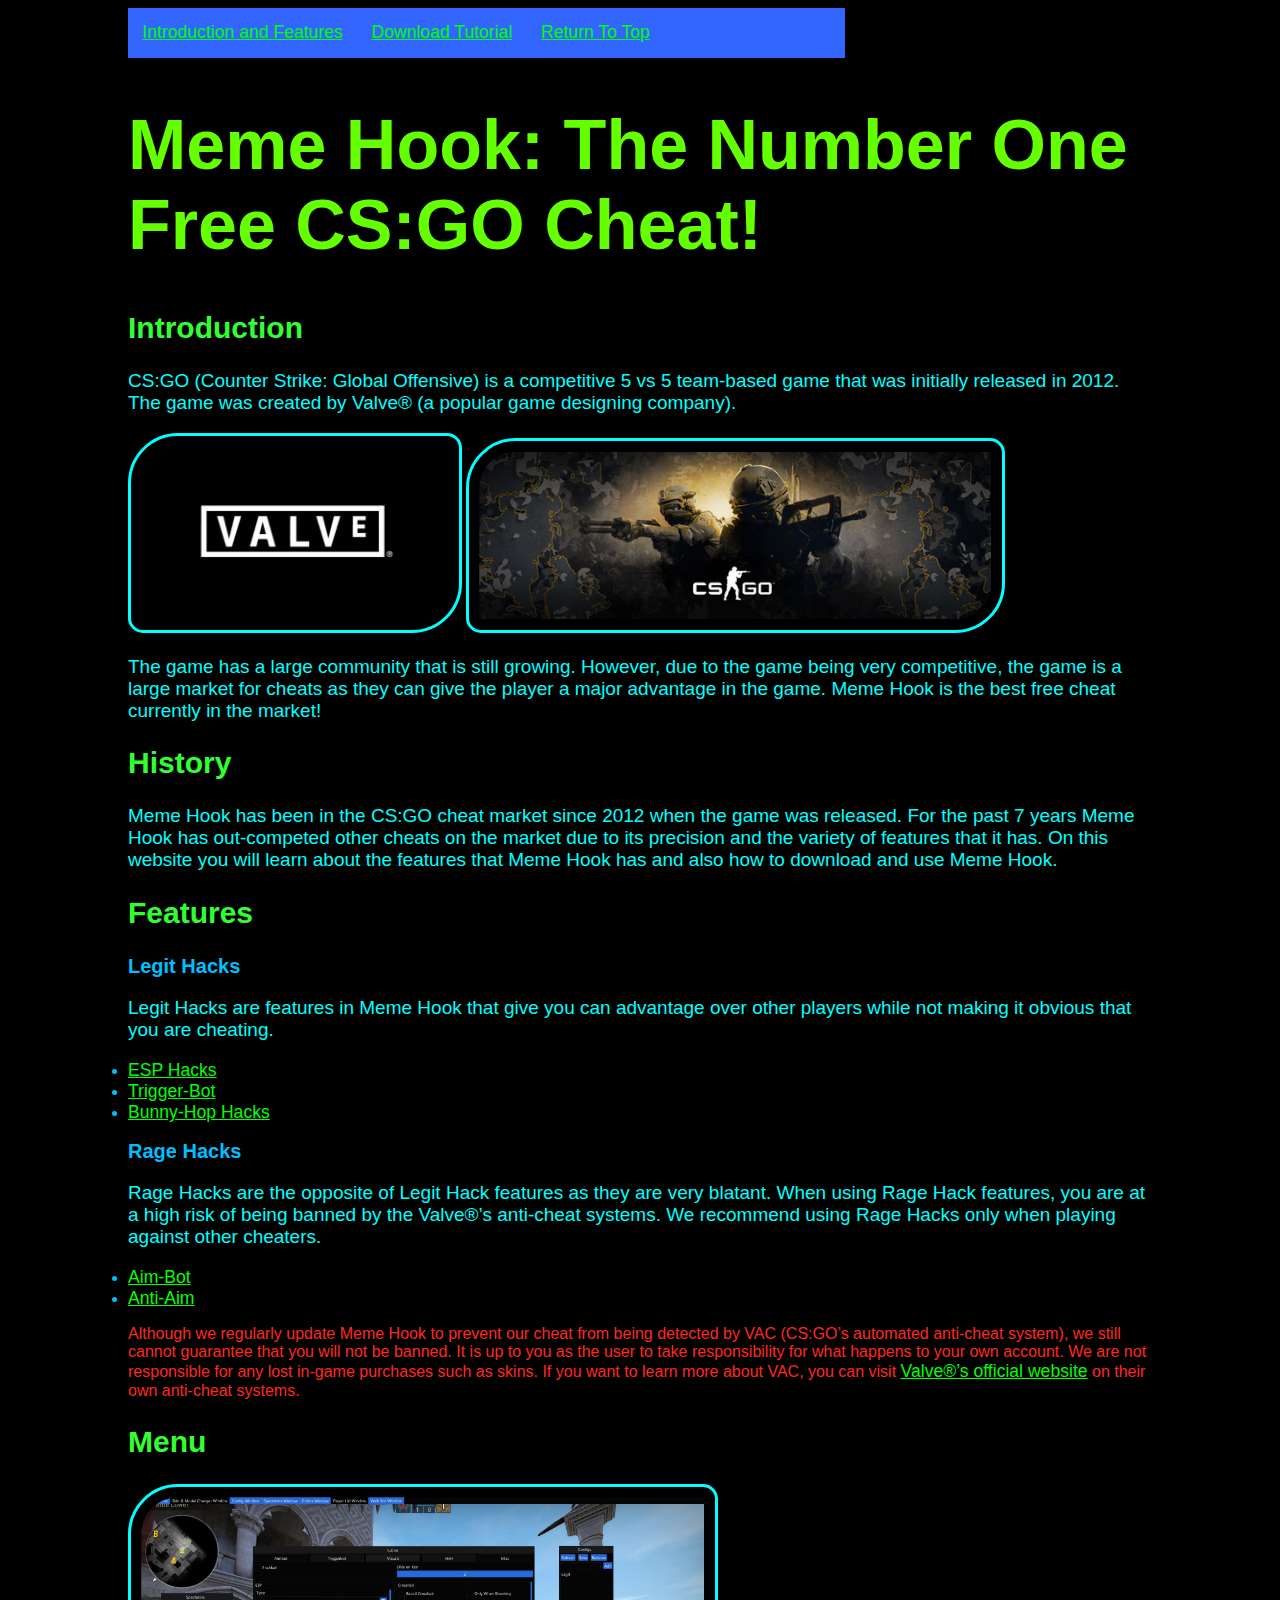
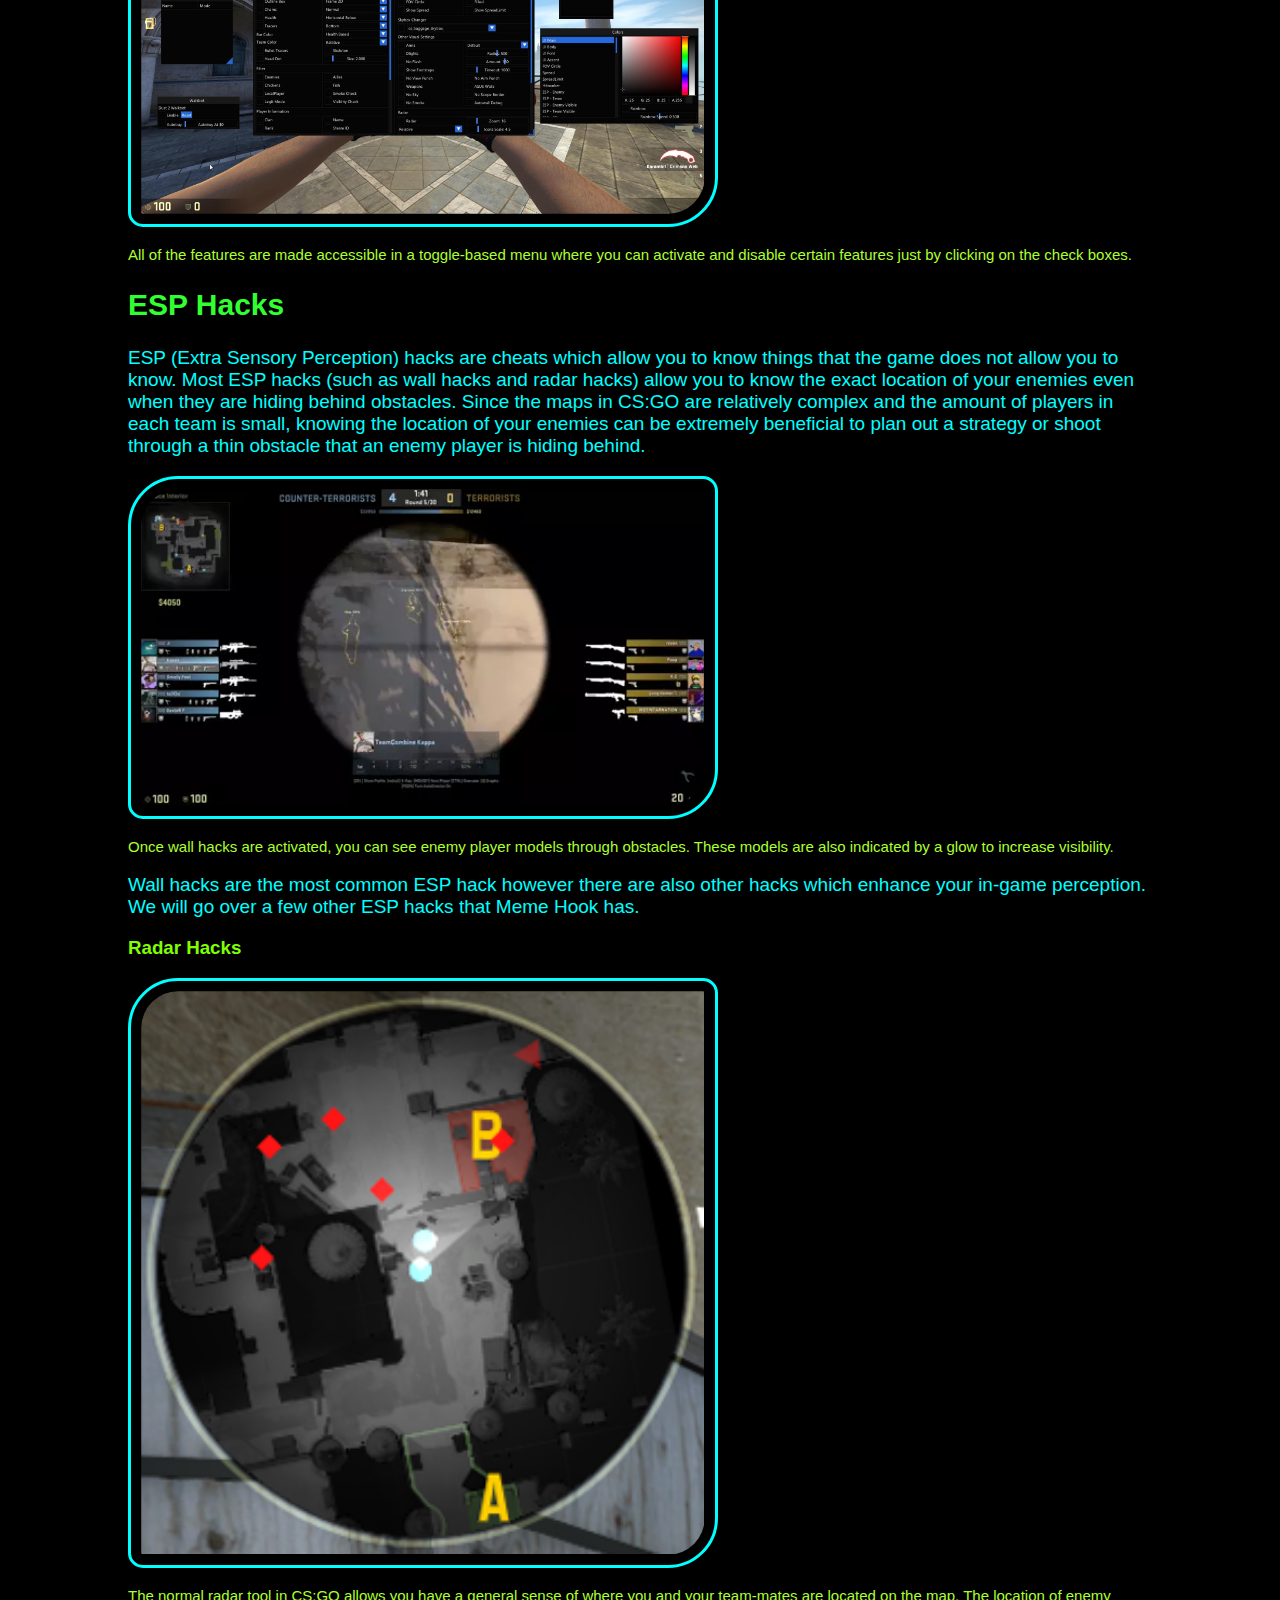
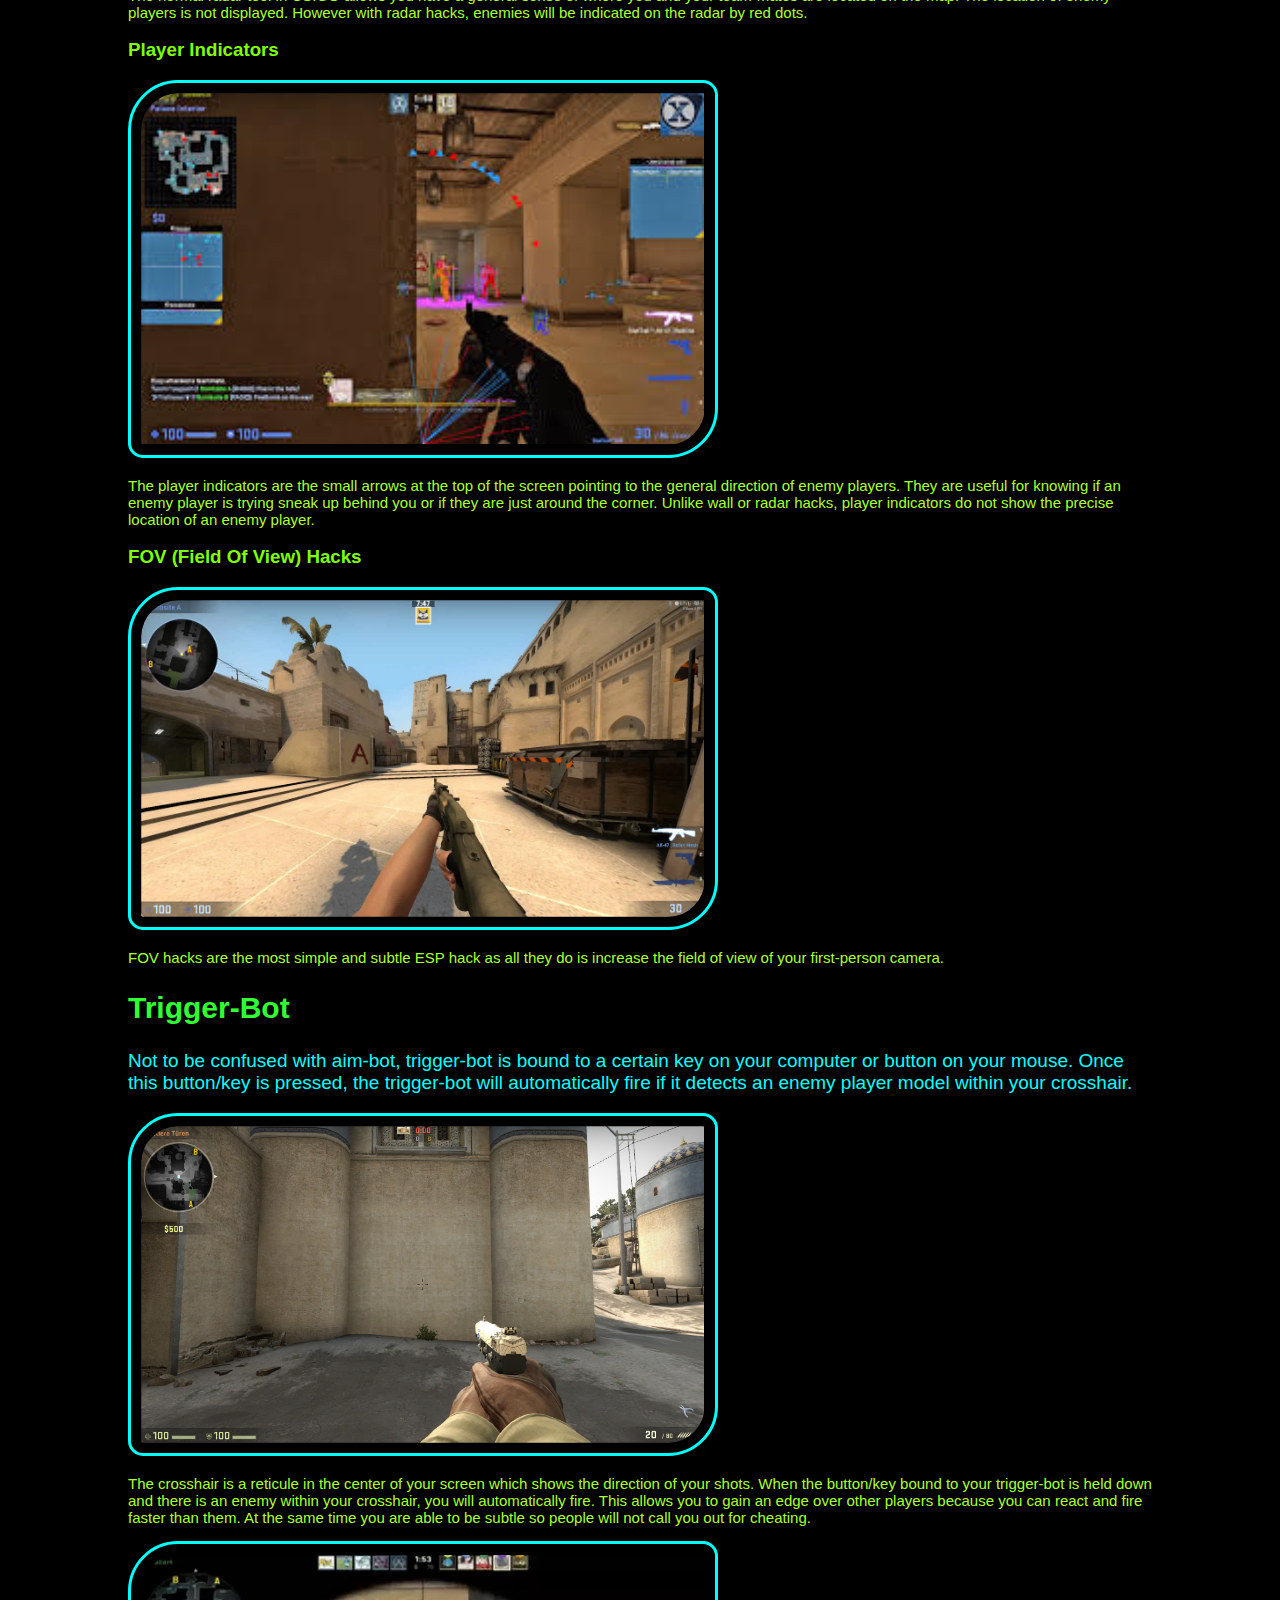
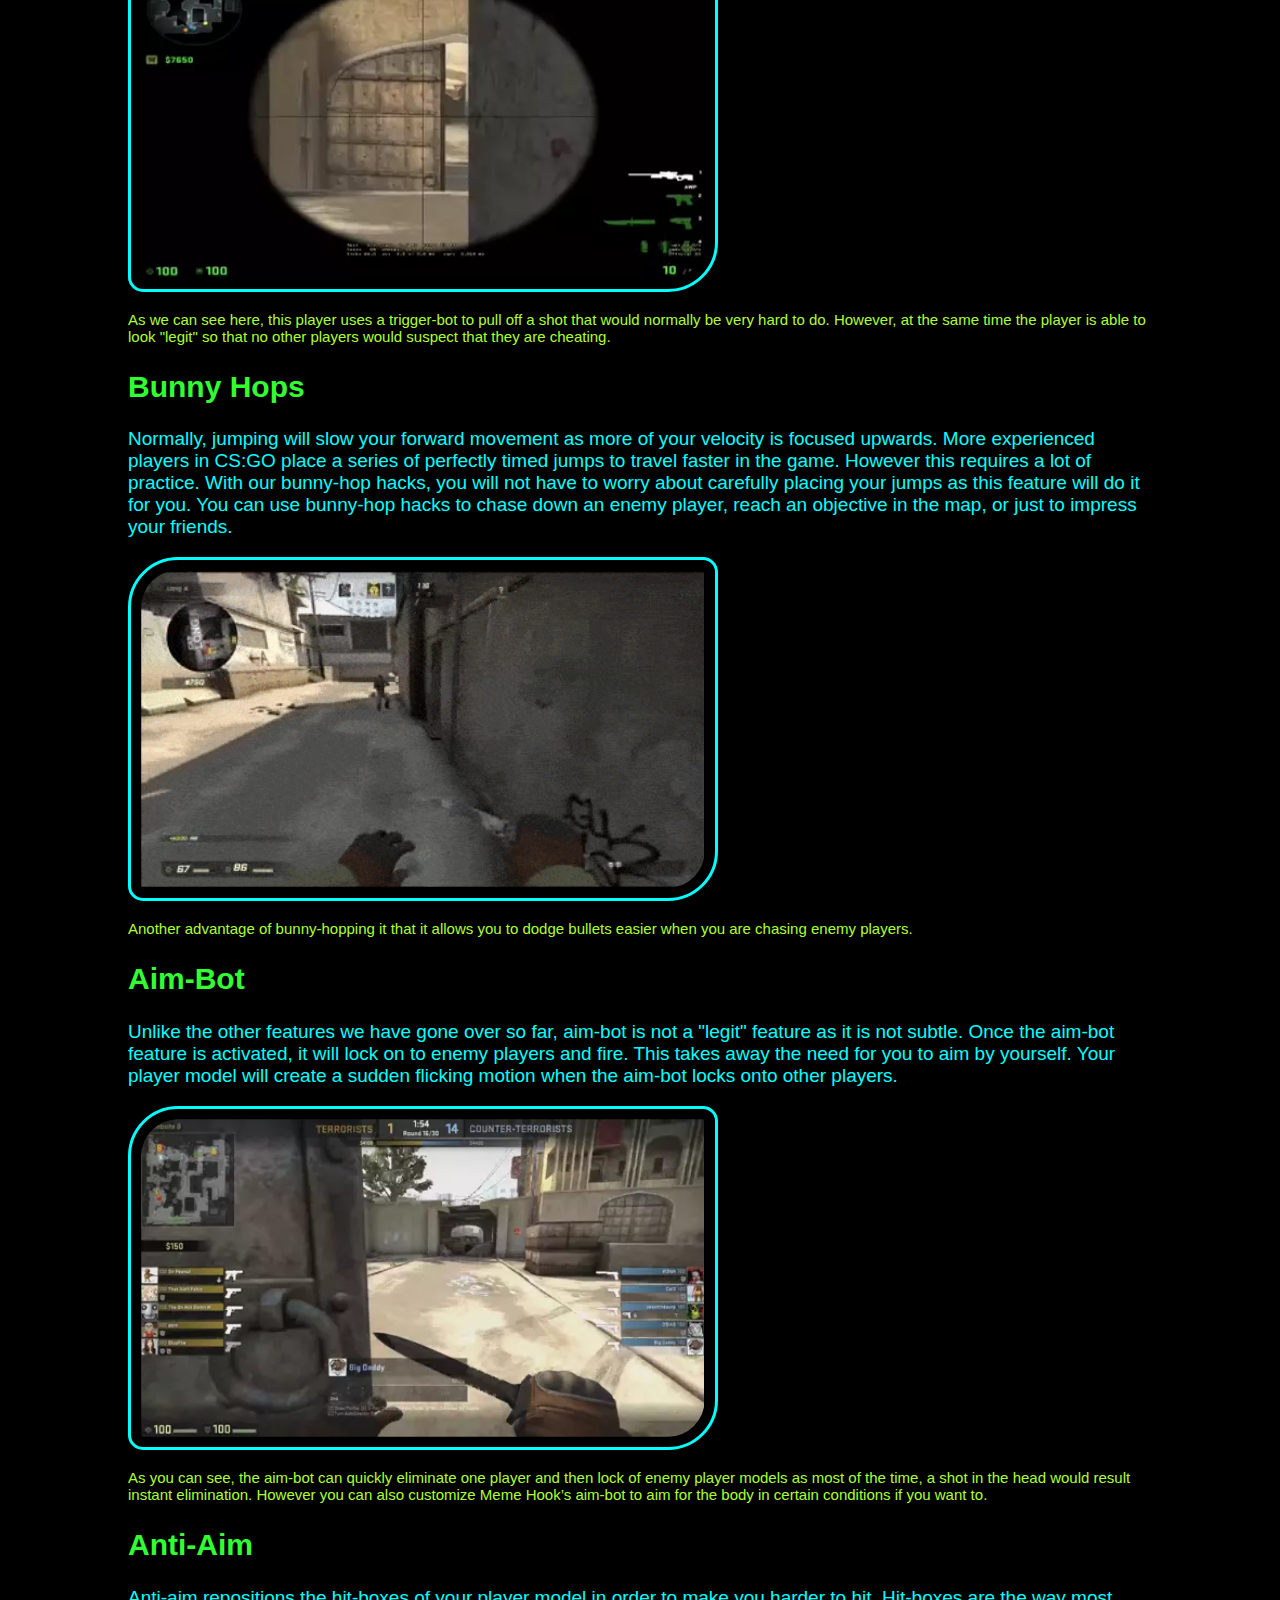
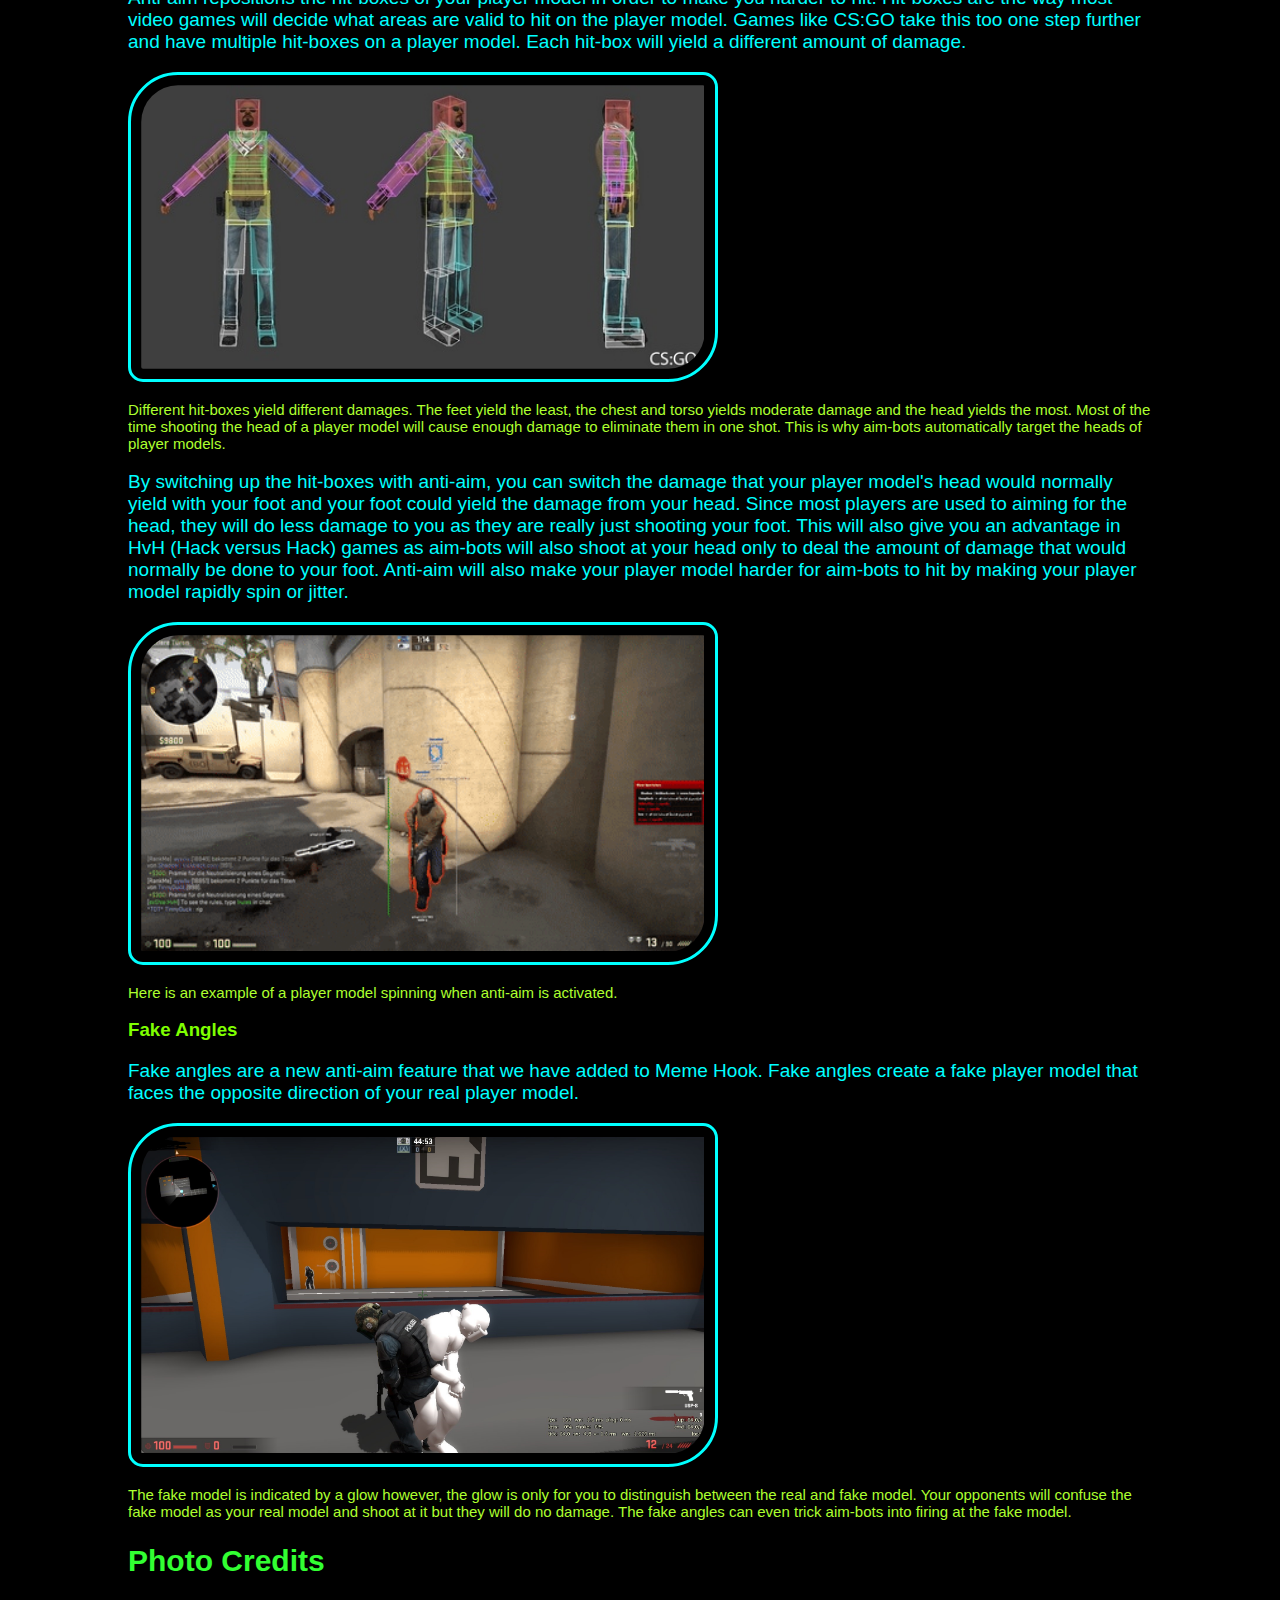
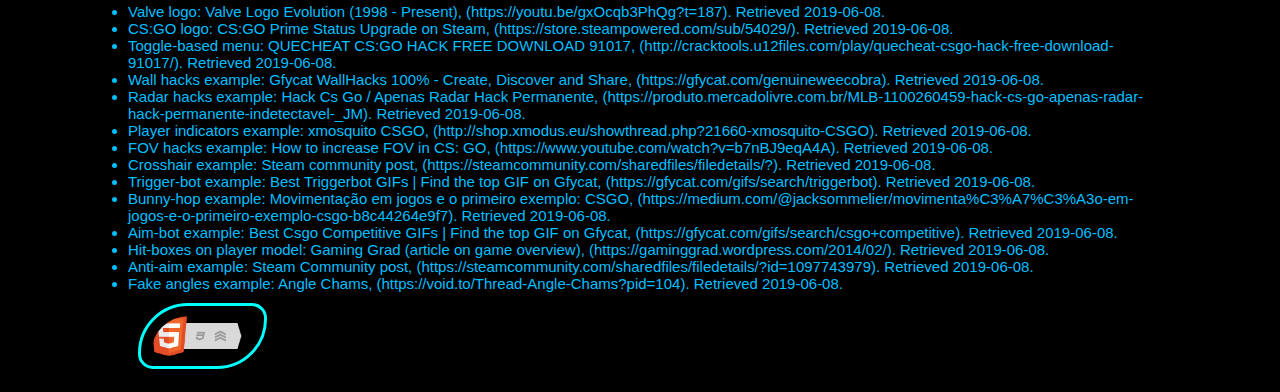
<file: index.html>
<!doctype html>

<html lang="en">
	
	<head>
		
		<meta charset = "UTF-8">
		<title> Meme Hook&colon; The Number One CS&colon;GO Cheat! </title>
		<link rel = "stylesheet" type = "text/css" href = "style.css"/>
		<!--Link in css for formatting-->
	</head>
	
	<body> 
		
		<ul id = "top" class="menu">
			
			<li class="header"><a href="index.html">Introduction and Features</a></li>
			<li class="header"><a href="index2.html">Download Tutorial</a></li>
			<li class="header"><a href="#top">Return To Top</a></li>
			<!--Two relative external links to take you to pages in the suite and one internal 
			link to take you to the top of the page.-->
	
		</ul>

		<h1 class = "mainTitle">Meme Hook&colon; The Number One Free CS&colon;GO Cheat!</h1>
		
		<h2 class = "secondaryTitle">Introduction</h2>
		
		<!--I will mostly be using special characters for brackets and colons.-->
		<p class = "mainText">CS&colon;GO &lpar;Counter Strike&colon; Global Offensive&rpar; is a competitive 5 vs 5 team-based game that was initially released in 2012. 
		The game was created by Valve&reg; &lpar;a popular game designing company&rpar;.</p>
		
		<!--Valve and CS:GO logo images have their own id's as they need to be specially formated to fit beside eachother.-->
		<img id = "v_logo" src = "valvelogo.jpg" alt = "This picture is the logo of Valve."/>
		
		<img id = "c_logo" src = "csgologo.jpg" alt = "This is a picture of the CS:GO logo."/>
		
		<!--mainText is the class for a standard paragraph in the page-->
		<p class = "mainText">The game has a large community that is still growing. However, due to the game being very competitive, the game is a large market for cheats
		as they can give the player a major advantage in the game. Meme Hook is the best free cheat currently in the market!</p>
		
		<h2 class = "secondaryTitle">History</h2>
		
		<p class = "mainText">Meme Hook has been in the CS:GO cheat market since 2012 when the game was released. For the past 7 years Meme Hook has 
		out-competed other cheats on the market due to its precision and the variety of features that it has. On this website you will learn 
		about the features that Meme Hook has and also how to download and use Meme Hook.</p>
		
		<h2 class = "secondaryTitle">Features</h2>
		
		<h2 class = "listSubtitle">Legit Hacks</h2>
			
		<p class = "mainText">Legit Hacks are features in Meme Hook that give you can advantage over other players while not making it obvious that 
		you are cheating.</p>
			
		<ul>
			
			<!--Intenal links for the features which take you to the location of a feature on the page.-->
			<li> <a href = "#ESP">ESP Hacks </a> </li>
			<li> <a href = "#trigger">Trigger-Bot </a> </li>
			<li> <a href = "#bhop">Bunny-Hop Hacks </a> </li>
			
		</ul>
			
		<h2 class = "listSubtitle">Rage Hacks</h2>
			
		<p class = "mainText">Rage Hacks are the opposite of Legit Hack features as they are very blatant. When using Rage Hack features, you are 
		at a high risk of being banned by the Valve&reg;&rsquo;s anti-cheat systems. We recommend using Rage Hacks only when playing against other cheaters.</p>
			
		<ul>
			<!--Also internal links here-->
			<li> <a href = "#aimBot">Aim-Bot </a> </li>
			<li> <a href = "#antiA">Anti-Aim </a> </li>
			
		</ul>
		
		<p class = "important">Although we regularly update Meme Hook to prevent our cheat from being detected by VAC &lpar;CS&colon;GO&rsquo;s automated anti-cheat system&rpar;, we still cannot 
		guarantee that you will not be banned. It is up to you as the user to take responsibility for what happens to your own account. We are not responsible for any lost 
		in-game purchases such as skins. If you want to learn more about VAC, you can visit <a href = "https://support.steampowered.com/kb/7849-RADZ-6869/">Valve&reg;&rsquo;s official 
		website</a> on their own anti-cheat systems. </p>
		
		<h2 class = "secondaryTitle">Menu</h2>
		
		<img src = "menu.jpg" alt = "This is a picture of a menu that makes all the features of MemeHook easily accessibe."/>
		
		<p class = "lable">All of the features are made accessible in a toggle-based menu where you can activate and disable certain features just by clicking on the check boxes.</p>
		
		<!--Headings for the features are id's which are used in the internal links above.-->
		<h2 class = "secondaryTitle" id = "ESP">ESP Hacks</h2>
		
		<p class = "mainText">ESP &lpar;Extra Sensory Perception&rpar; hacks are cheats which allow you to know things that the game does not allow you to know. Most ESP hacks &lpar;such as wall hacks
		and radar hacks&rpar; allow you to know the exact location of your enemies even when they are hiding behind obstacles. Since the maps in CS&colon;GO are relatively complex and the amount 
		of players in each team is small, knowing the location of your enemies can be extremely beneficial to plan out a strategy or shoot through a thin obstacle that an enemy player
		is hiding behind.</p>
		
		<img src = "walls.gif" alt = "This picture shows glowing player models behind obstacles."/>
		
		<!--The lables of images are in a different class than "mainText".-->
		<p class = "lable">Once wall hacks are activated, you can see enemy player models through obstacles. These models are also indicated by a glow to increase visibility.</p>
		
		<p class = "mainText">Wall hacks are the most common ESP hack however there are also other hacks which enhance your in-game perception. We will go over a few other ESP 
		hacks that Meme Hook has.</p>
		
		<h3>Radar Hacks</h3>
		
		<img src = "radar.jpg" alt = "This is a picture of the radar tool in CS&colon;GO. The radar hack displays enemies on the radar as well indicated by red dots."/>
		
		<p class = "lable">The normal radar tool in CS&colon;GO allows you have a general sense of where you and your team-mates are located on the map. The location of enemy players 
		is not displayed. However with radar hacks, enemies will be indicated on the radar by red dots.</p>
		
		<h3>Player Indicators</h3>
		
		<img src = "indicators.jpg" alt = "This pictures show arrows indicating the general direction of enemy players."/>
		
		<p class = "lable">The player indicators are the small arrows at the top of the screen pointing to the general direction of enemy players. They are useful for knowing if an enemy player is trying sneak up behind you or if they are 
		just around the corner. Unlike wall or radar hacks, player indicators do not show the precise location of an enemy player.</p>

		<h3>FOV &lpar;Field Of View&rpar; Hacks</h3>
		
		<img src = "fov.jpg" alt = "This picture shows an increased field of view from your perspective."/>
		
		<p class = "lable">FOV hacks are the most simple and subtle ESP hack as all they do is increase the field of view of your first-person camera.</p>

		<h2 class = "secondaryTitle" id = "trigger">Trigger-Bot</h2>
		
		<p class = "mainText">Not to be confused with aim-bot, trigger-bot is bound to a certain key on your computer or button on your mouse. Once this button/key is pressed, the trigger-bot will automatically fire if it detects an enemy 
		player model within your crosshair.</p>
		
		<img src = "crosshair.jpg" alt = "This is a picture of a reticule in the center of your screen called a crosshair."/>
		
		<p class = "lable">The crosshair is a reticule in the center of your screen which shows the direction of your shots. When the button/key bound to your trigger-bot is held down and there is an enemy within your crosshair, you will 
		automatically fire. This allows you to gain an edge over other players because you can react and fire faster than them. At the same time you are able to be subtle so people will not call you out for cheating.</p>
		
		<img src = "trigger.gif" alt = "This is a GIF of a player using trigger bot to eliminate two players at once."/>
		
		<p class = "lable">As we can see here, this player uses a trigger-bot to pull off a shot that would normally be very hard to do. However, at the same time the player is able to look "legit" so that no other players would suspect that 
		they are cheating.</p>
		
		<h2 class = "secondaryTitle" id = "bhop">Bunny Hops</h2>
		
		<p class = "mainText">Normally, jumping will slow your forward movement as more of your velocity is focused upwards. More experienced players in CS:GO place a series of perfectly timed jumps to travel faster in the game. However this 
		requires a lot of practice. With our bunny-hop hacks, you will not have to worry about carefully placing your jumps as this feature will do it for you. You can use bunny-hop hacks to chase down an enemy player, reach an objective in 
		the map, or just to impress your friends. </p>
		
		<img src = "bhop.gif" alt = "This is a GIF of a player bunny-hopping in order to chase and eleminate an enemy player."/>
		
		<p class = "lable">Another advantage of bunny-hopping it that it allows you to dodge bullets easier when you are chasing enemy players.</p>
		
		<h2 class = "secondaryTitle" id = "aimBot">Aim-Bot</h2>
		
		<p class = "mainText">Unlike the other features we have gone over so far, aim-bot is not a &quot;legit&quot; feature as it is not subtle. Once the aim-bot feature is activated, it will lock on to enemy players and fire. This takes away the need for you to aim by yourself. Your player model will create a sudden flicking motion when the aim-bot 
		locks onto other players.</p>
		
		<img src = "aim.gif" alt = "This is a GIF or aim-bot in acton as it locks on to other players."/>
		
		<p class = "lable">As you can see, the aim-bot can quickly eliminate one player and then lock of enemy player models as most of the time, a shot in the head would result instant elimination. However you can also customize Meme Hook’s aim-bot to aim for the body in certain conditions if you want to.</p>
		
		<h2 class = "secondaryTitle" id = "antiA">Anti-Aim</h2>
		
		<p class = "mainText">Anti-aim repositions the hit-boxes of your player model in order to make you harder to hit. Hit-boxes are the way most video games will decide what areas are valid to hit on the player model. Games like CS&colon;GO take this too one step further and have multiple hit-boxes on a player model. Each hit-box will yield 
		a different amount of damage.</p>
		
		<img src = "hitbox.jpg" alt = "This picture displays all the hit-boxes that a CS:GO player model has."/>
		
		<p class = "lable">Different hit-boxes yield different damages. The feet yield the least, the chest and torso yields moderate damage and the head yields the most. Most of the time shooting the head of a player model will cause enough damage to eliminate them in one shot. This is why aim-bots automatically target the heads of player models.</p>

		<p class = "mainText">By switching up the hit-boxes with anti-aim, you can switch the damage that your player model's head would normally yield with your foot and your foot could yield the damage from your head. Since most players are used to aiming for the head, they will do less damage to you as they are really just shooting your foot. This will also 
		give you an advantage in HvH &lpar;Hack versus Hack&rpar; games as aim-bots will also shoot at your head only to deal the amount of damage that would normally be done to your foot. Anti-aim will also make your player model harder for aim-bots to hit by making your player model rapidly spin or jitter.</p>
		
		<img src = "aa.gif" alt = "This is a player model spinning with anti-aim."/>
		
		<p class = "lable">Here is an example of a player model spinning when anti-aim is activated.</p>
		
		<h3>Fake Angles</h3>
		
		<p class = "mainText">Fake angles are a new anti-aim feature that we have added to Meme Hook. Fake angles create a fake player model that faces the opposite direction of your real player model.</p>
		
		<img src = "fakeangle.jpg" alt = "In this picture, the the real and fake model are back to back with each other. The real model looks normal but the fuck model is indicated by a glow."/>
		
		<p class = "lable">The fake model is indicated by a glow however, the glow is only for you to distinguish between the real and fake model. Your opponents will confuse the fake model as your real model and shoot at it but they will do no damage. The fake angles can even trick aim-bots into firing at the fake model.</p>
		
		<h2 class = "secondaryTitle">Photo Credits</h2>
		
		<!--Citations-->
		<ul class = "photocredits"> 
			<li>Valve logo&colon; Valve Logo Evolution &lpar;1998 - Present&rpar;, &lpar;https://youtu.be/gxOcqb3PhQg?t=187&rpar;. Retrieved 2019-06-08.</li>
			<li>CS&colon;GO logo&colon; CS&colon;GO Prime Status Upgrade on Steam, &lpar;https://store.steampowered.com/sub/54029/&rpar;. Retrieved 2019-06-08.</li>
			<li>Toggle-based menu&colon; QUECHEAT CS:GO HACK FREE DOWNLOAD 91017, &lpar;http://cracktools.u12files.com/play/quecheat-csgo-hack-free-download-91017/&rpar;. Retrieved 2019-06-08.</li> 
			<li>Wall hacks example&colon; Gfycat WallHacks 100% - Create, Discover and Share, &lpar;https://gfycat.com/genuineweecobra&rpar;. Retrieved 2019-06-08.</li>
			<li>Radar hacks example&colon; Hack Cs Go / Apenas Radar Hack Permanente, &lpar;https://produto.mercadolivre.com.br/MLB-1100260459-hack-cs-go-apenas-radar-hack-permanente-indetectavel-_JM&rpar;. Retrieved 2019-06-08.</li> 
			<li>Player indicators example&colon; xmosquito CSGO, &lpar;http://shop.xmodus.eu/showthread.php?21660-xmosquito-CSGO&rpar;. Retrieved 2019-06-08.</li>
			<li>FOV hacks example&colon; How to increase FOV in CS: GO, &lpar;https://www.youtube.com/watch?v=b7nBJ9eqA4A&rpar;. Retrieved 2019-06-08.</li>
			<li>Crosshair example&colon; Steam community post, &lpar;https://steamcommunity.com/sharedfiles/filedetails/?&rpar;. Retrieved 2019-06-08.</li>
			<li>Trigger-bot example&colon; Best Triggerbot GIFs | Find the top GIF on Gfycat, &lpar;https://gfycat.com/gifs/search/triggerbot&rpar;. Retrieved 2019-06-08.</li>
			<li>Bunny-hop example&colon; Movimentação em jogos e o primeiro exemplo: CSGO, &lpar;https://medium.com/@jacksommelier/movimenta%C3%A7%C3%A3o-em-jogos-e-o-primeiro-exemplo-csgo-b8c44264e9f7&rpar;. Retrieved 2019-06-08.</li>
			<li>Aim-bot example&colon; Best Csgo Competitive GIFs | Find the top GIF on Gfycat, &lpar;https://gfycat.com/gifs/search/csgo+competitive&rpar;. Retrieved 2019-06-08.</li>
			<li>Hit-boxes on player model&colon; Gaming Grad (article on game overview), &lpar;https://gaminggrad.wordpress.com/2014/02/&rpar;. Retrieved 2019-06-08.</li>
			<li>Anti-aim example&colon; Steam Community post, &lpar;https://steamcommunity.com/sharedfiles/filedetails/?id=1097743979&rpar;. Retrieved 2019-06-08.</li>
			<li>Fake angles example&colon; Angle Chams, &lpar;https://void.to/Thread-Angle-Chams?pid=104&rpar;. Retrieved 2019-06-08.</li>
		</ul>
		
		<a href = "http://validator.w3.org/check?uri=https://collinGvevo.github.io/home/">
		<img id = "html5" src="html5_with_css3_+_semantics.png" alt="HTML5 with CSS3 and Semantics">
		</a>

	</body>
	
</html>
</file>
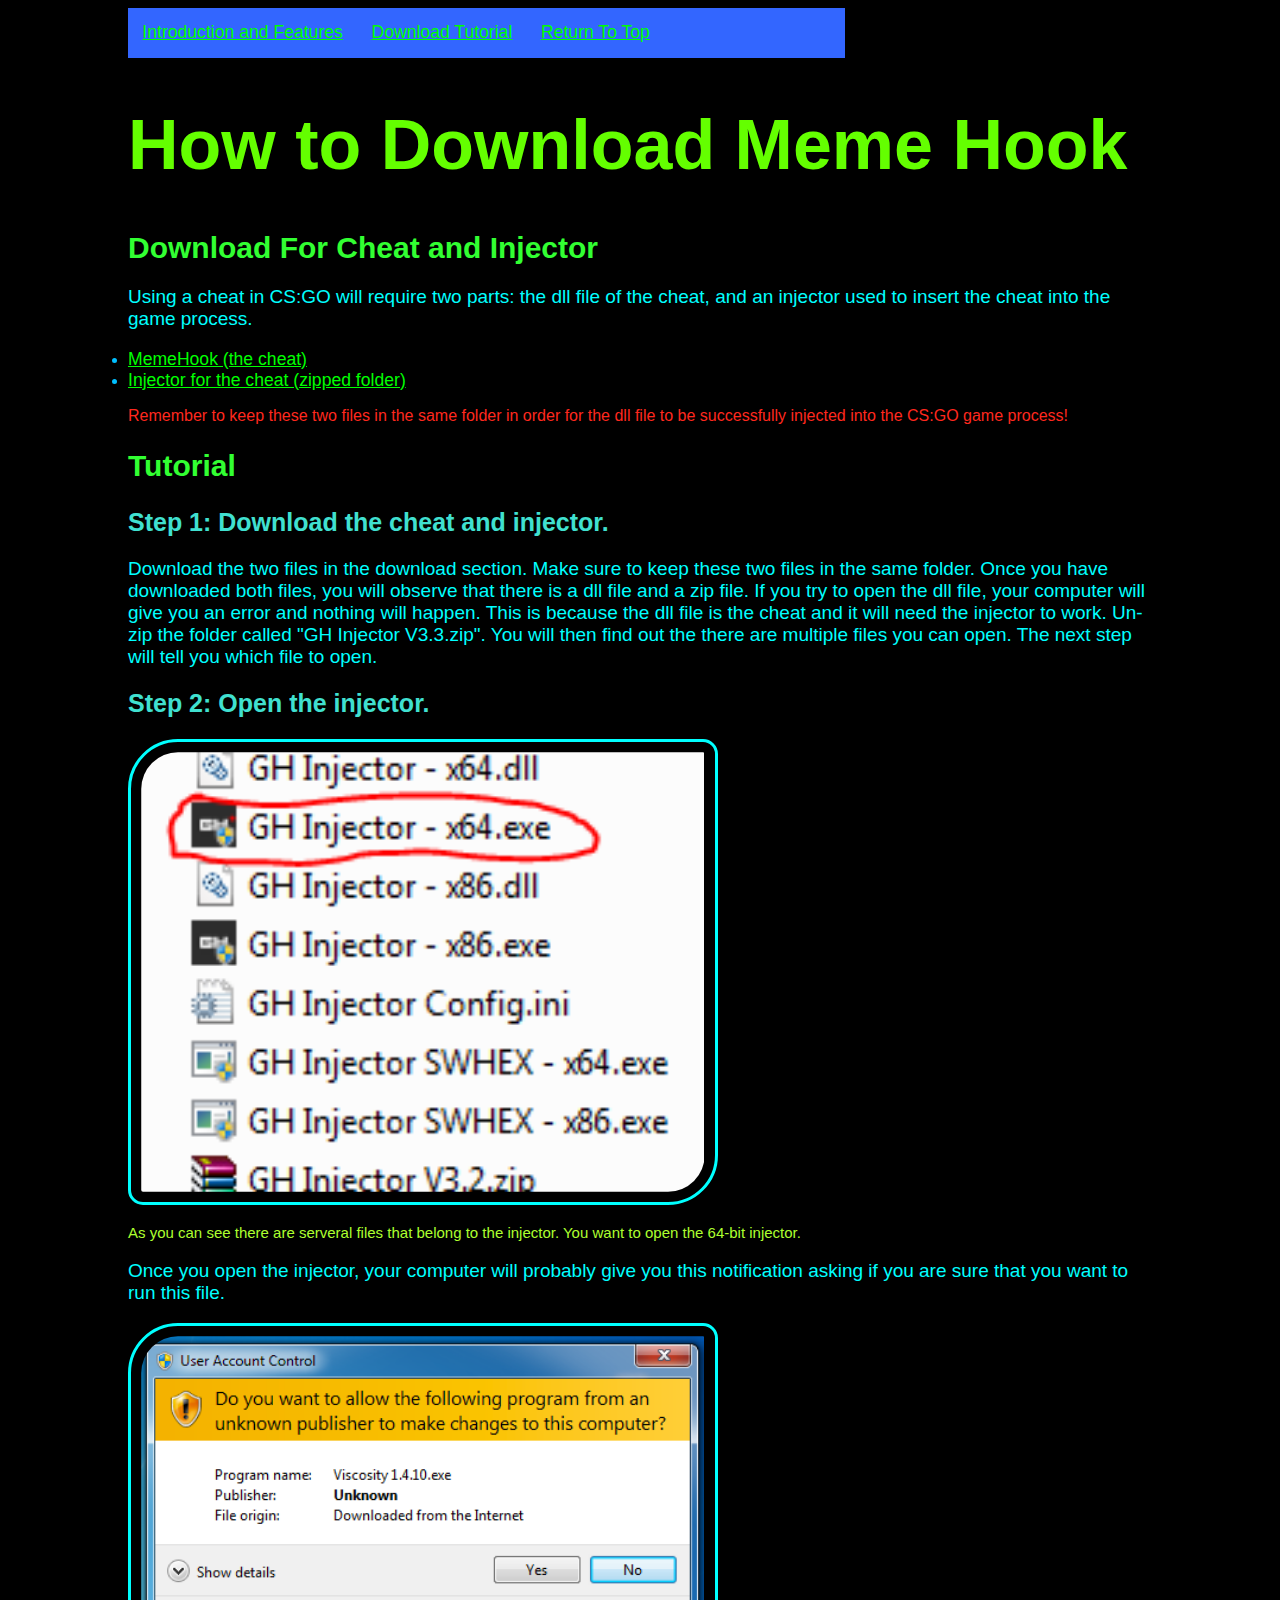
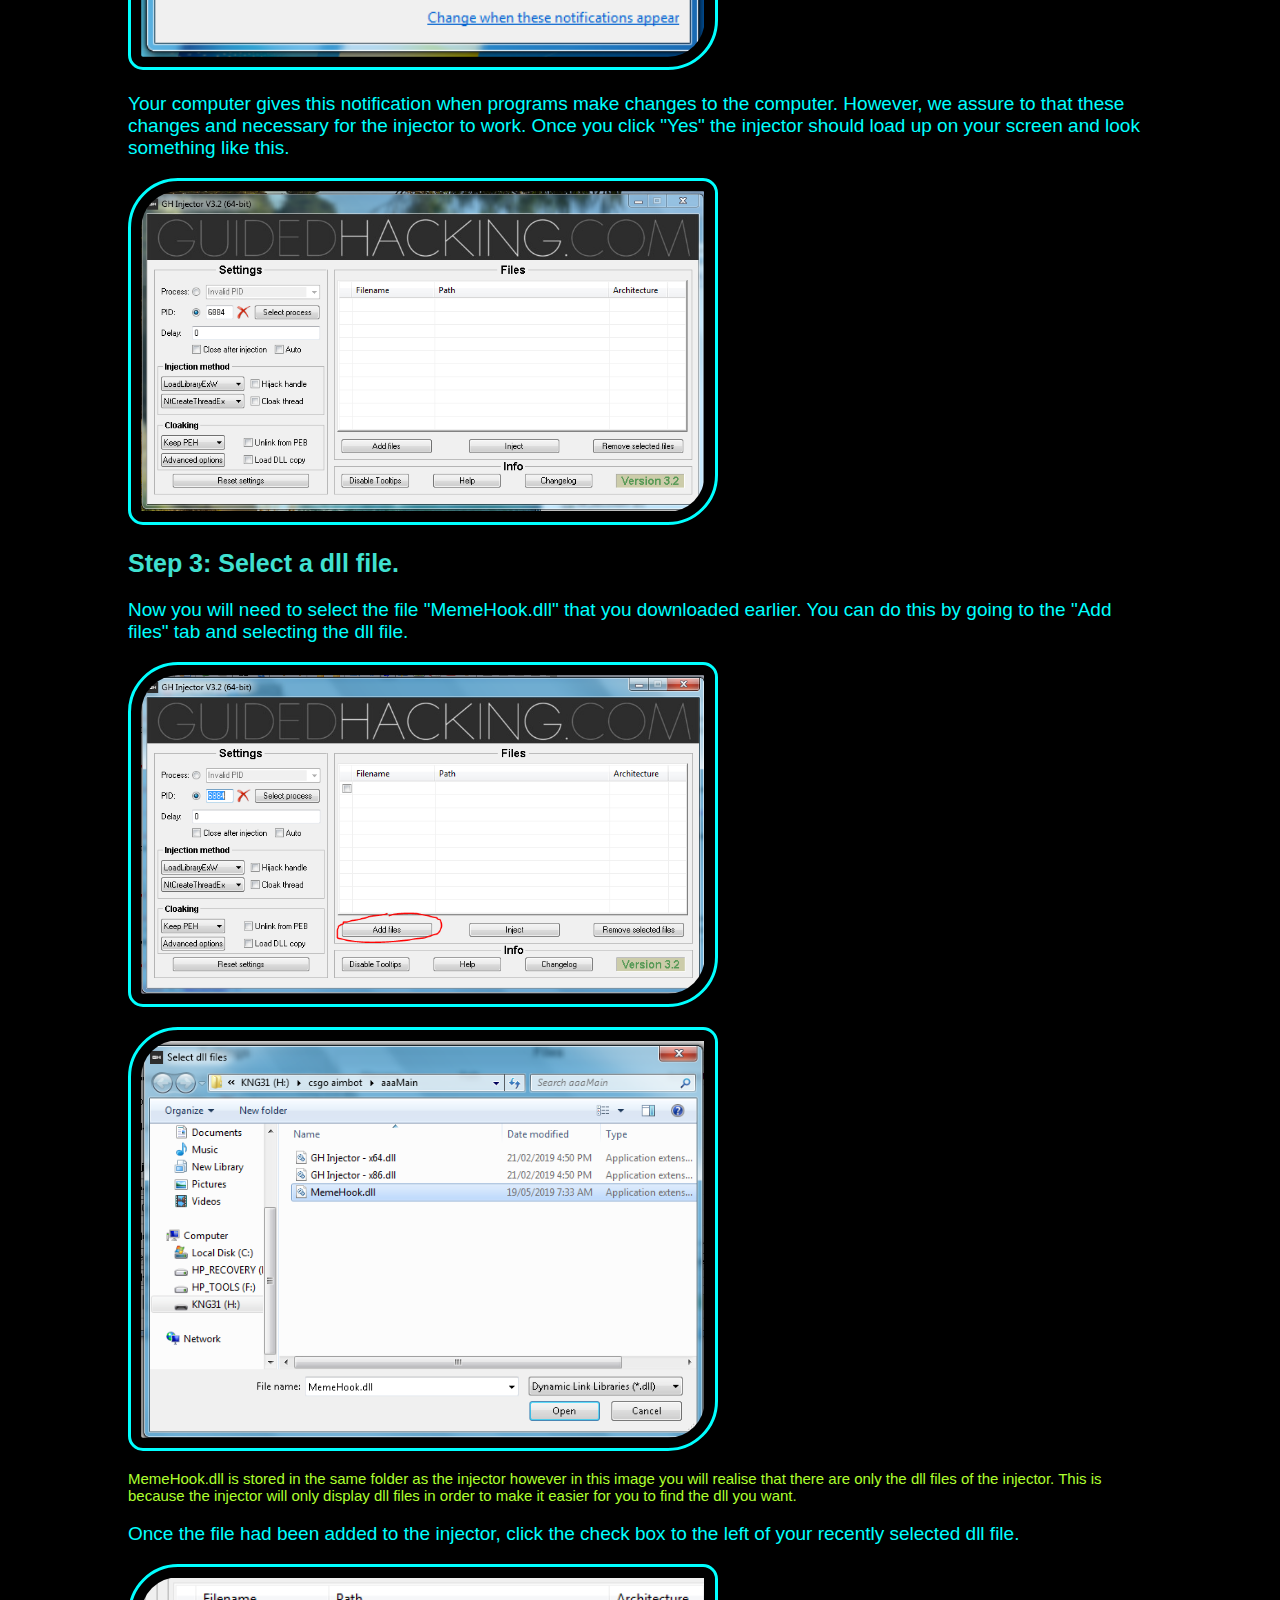
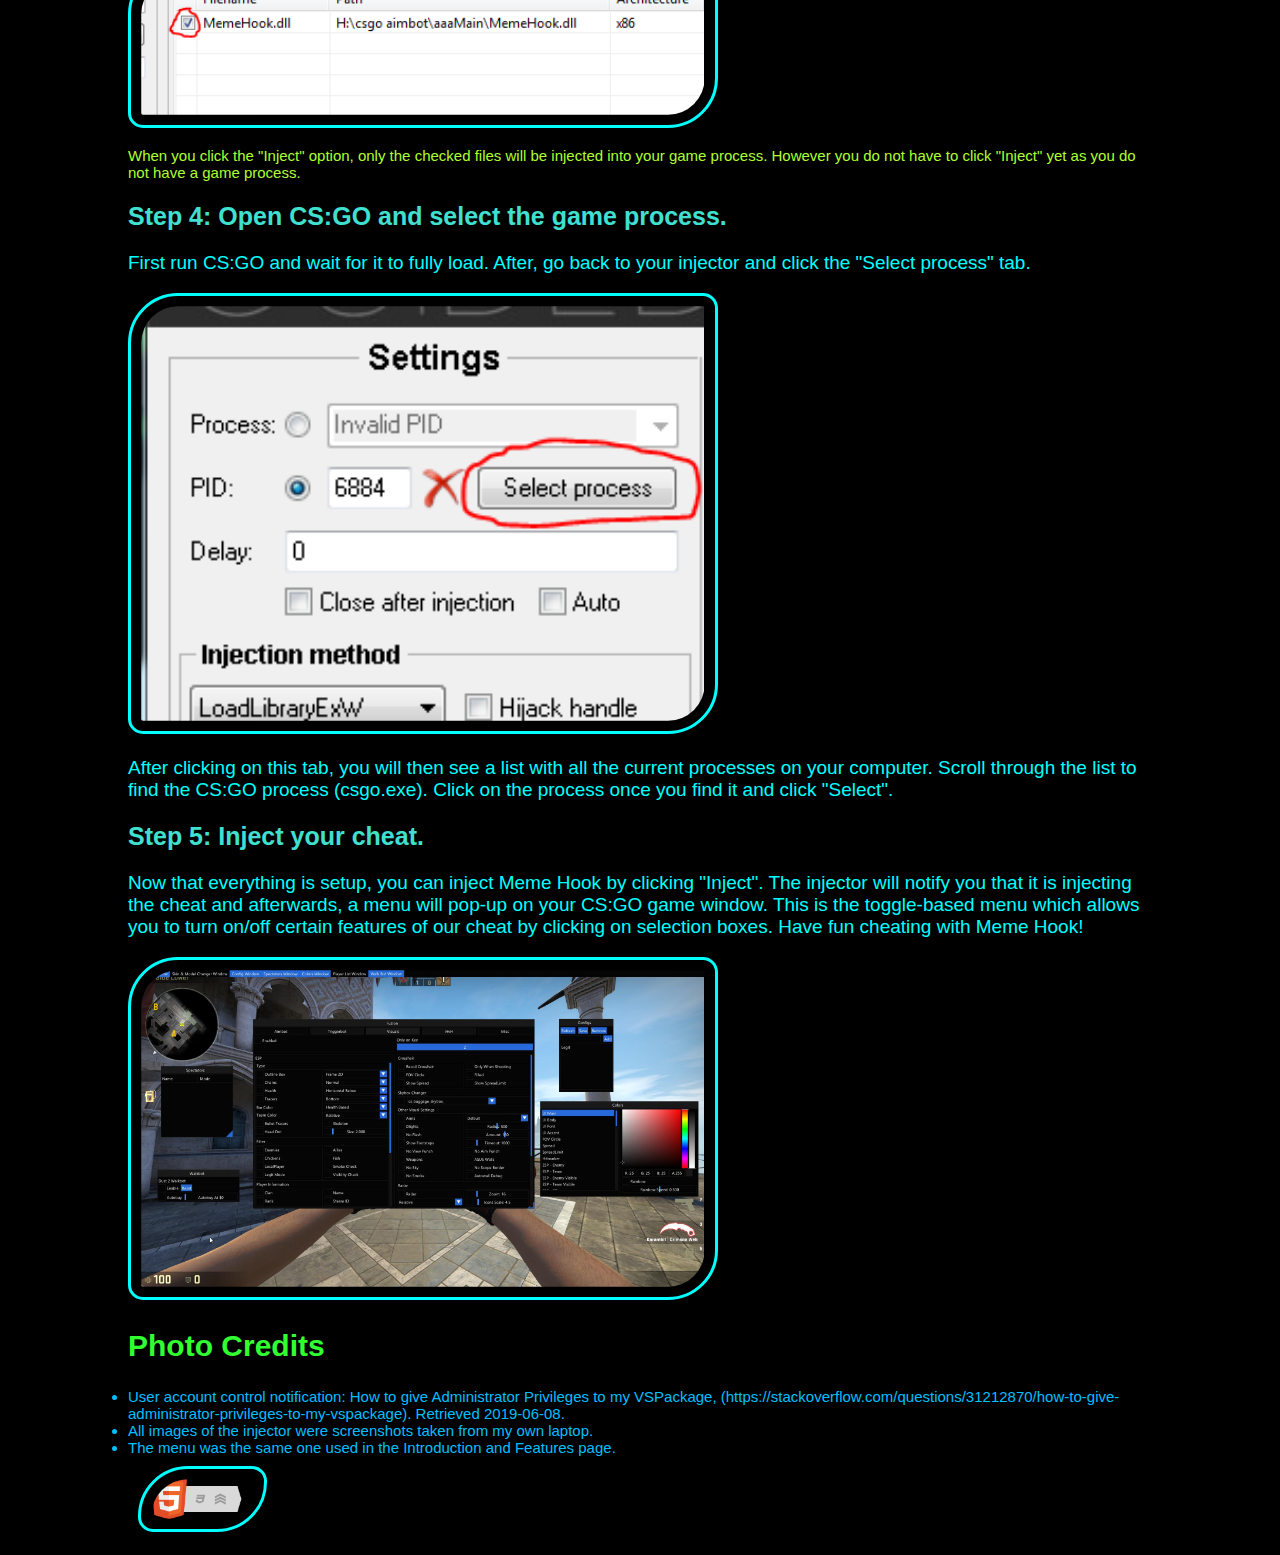
<file: index2.html>
<!doctype html>
<html lang="en">
	
	<head>
		
		<meta charset = "UTF-8">
		<title> Meme Hook&colon; The Number One CS&colon;GO Cheat! </title>
		<link rel = "stylesheet" type = "text/css" href = "style.css"/>
	
	</head>
	
	<body>
		
		<ul class="menu">
		
			<li class="header"><a href="index.html">Introduction and Features</a></li>
			<li class="header"><a href="index2.html">Download Tutorial</a></li>
			<li class="header"><a href="#top">Return To Top</a></li>
			
		</ul>
		
		<h1 class = "mainTitle">How to Download Meme Hook</h1>
		
		<h1 class = "secondaryTitle">Download For Cheat and Injector</h1>
		
		<p class = "mainText">Using a cheat in CS&colon;GO will require two parts: the dll file of the cheat, and an injector used to insert the cheat 
		into the game process.</p>
		
		<ul>
			<!--Both the CS:GO cheat and the injector are offered in this list.-->
			<li><a href = "MemeHook.dll">MemeHook &lpar;the cheat&rpar;</a></li>
			<li><a href = "GHInjectorV3.2.zip">Injector for the cheat &lpar;zipped folder&rpar;</a></li>
		</ul>
		
		<!--Important notice had it's own p class as it is a different color than the normal paragraph.-->
		<p class = "important">Remember to keep these two files in the same folder in order for the dll file to be successfully injected into the 
		CS&colon;GO game process!</p>
		
		<!--Both the heading "Tutorial" and the steps are in the same heading level (h2) but they are in different classes as they will have different colors and sizes.-->
		<h2 class = "secondaryTitle">Tutorial</h2>
		
		<h2 class = "step"> Step 1&colon; Download the cheat and injector.</h2>
		
		<p class = "mainText">Download the two files in the download section. Make sure to keep these two files in the same folder. Once you have downloaded both files, you will observe that there is a dll file and a zip file. 
		If you try to open the dll file, your computer will give you an error and nothing will happen. This is because the dll file is the cheat and it will need the injector to work. Un-zip the folder called &quot;GH Injector V3.3.zip&quot;.
		You will then find out the there are multiple files you can open. The next step will tell you which file to open.</p>
		
		<h2 class = "step">Step 2&colon; Open the injector.</h2>
		
		<img src = "openInjector.jpg" alt = "This picture shows multiple files of the injector. The 64-bit file is circled as this is the file you must open."/>
		
		<p class = "lable">As you can see there are serveral files that belong to the injector. You want to open the 64-bit injector.</p>
		
		<p class = "mainText">Once you open the injector, your computer will probably give you this notification asking if you are sure that you want to run this file.</p> 
		
		<img src = "confirm.jpg" alt = "This is a picture of the notification your computer will give you when you try to open the injector."/>
		
		<p class = "mainText">Your computer gives this notification when programs make changes to the computer. However, we assure to that these changes and necessary for the injector to work. Once you click "Yes" the injector should load 
		up on your screen and look something like this.</p>
		
		<img src = "injector.jpg" alt = "This is a picture of the injector for MemeHook."/>
		
		<h2 class = "step">Step 3&colon; Select a dll file.</h2>
		
		<p class = "mainText">Now you will need to select the file &quot;MemeHook.dll&quot; that you downloaded earlier. You can do this by going to the &quot;Add files&quot; tab and selecting the dll file.</p>
		
		<img src = "addfiles.jpg" alt = "Here is a picture of the 'Add files' tab being circled in red pen."/>
		
		<!--Used to break up two images so one is under the other.-->
		<p></p>
		
		<img src = "choosefile.jpg" alt = "Here is a picture of the dll file MemeHook stored in a folder."/>
		
		<p class = "lable">MemeHook.dll is stored in the same folder as the injector however in this image you will realise that there are only the dll files of the injector. This is because the injector will only display dll files in order to 
		make it easier for you to find the dll you want.</p>
		
		<p class = "mainText">Once the file had been added to the injector, click the check box to the left of your recently selected dll file.</p>
		
		<img src = "checkmark.jpg" alt = "The check box beside the dll file is circled in red pen."/>
		
		<p class = "lable">When you click the &quot;Inject&quot; option, only the checked files will be injected into your game process. However you do not have to click "Inject" yet as you do not have a game process.</p>
		
		<h2 class = "step">Step 4&colon; Open CS&colon;GO and select the game process.</h2>
		
		<p class = "mainText">First run CS:GO and wait for it to fully load. After, go back to your injector and click the &quot;Select process&quot; tab.</p>
		
		<img src = "selectprocess.jpg" alt = "This is a picture of the 'Select Process' tab on your injector"/>
		
		<p class = "mainText">After clicking on this tab, you will then see a list with all the current processes on your computer. Scroll through the list to find the CS&colon;GO process &lpar;csgo.exe&rpar;. Click on the process 
		once you find it and click &quot;Select&quot;.</p>
		
		<h2 class = "step">Step 5&colon; Inject your cheat.</h2>
		
		<p class = "mainText">Now that everything is setup, you can inject Meme Hook by clicking &quot;Inject&quot;. The injector will notify you that it is injecting the cheat and afterwards, a menu will pop-up on your CS:GO 
		game window. This is the toggle-based menu which allows you to turn on&sol;off certain features of our cheat by clicking on selection boxes. Have fun cheating with Meme Hook!</p>
		
		<img src = "menu.jpg" alt = "This is a picture of the menu of MemeHook."/>
		
		<h2 class = "secondaryTitle">Photo Credits</h2>
		
		<ul class = "photocredits"> 
			<li>User account control notification&colon; How to give Administrator Privileges to my VSPackage, &lpar;https://stackoverflow.com/questions/31212870/how-to-give-administrator-privileges-to-my-vspackage&rpar;. Retrieved 2019-06-08.</li>
			<li>All images of the injector were screenshots taken from my own laptop.</li>
			<li>The menu was the same one used in the Introduction and Features page.</li>
		</ul>
		
		<a href = "http://validator.w3.org/check?uri=https://collinGvevo.github.io/home/">
		<img id = "html5" src="html5_with_css3_+_semantics.png" alt="HTML5 with CSS3 and Semantics">
		</a>
		
	</body>
	
</html>
</file>
<file: style.css>
/*Formatting for images.*/
#v_logo
{
	width: 30%;
	height: 25%;
}

#c_logo
{
	height: 200%;
	width: 50%;
}

#html5
{
	height: 7%;
	width: 10%;
	margin: 1%;
}

img
{
	border-radius: 50px 15px;
	border-color: rgb(0,255,255);
	border-width: medium;
	border-style: solid;
	width: 55%;
	height: 50%;
	padding: 1%;
}
/*Formatting for lists and navigation menu.*/
ul
{
	margin: 0;
	padding: 0;
	color: rgb(0,255,255);
}

.menu
{
	background-color: #3366FF;
	overflow: hidden;
	/*Will not disapear when you move your cursor down.*/
	position: -webkit-sticky;
	position: sticky;
	top:0;
	width:70%;
	/*No bullets in navigation menu.*/
	list-style-type: none;
}

.header
{
	display:block;
	color:blue;
	text-align:center;
	padding:2%;
	float:left;
}

.photocredits li
{
	font-size: 15px;
}

li
{
	color: rgb(0 191 255);
}

/*links*/
a
{
	color: rgb(0,255,0);
	font-size: 110%;
}

/*Link will change color when mouse hovers over it.*/
a:hover 
{
	color: rgb(0,255,255);
}

/*headings*/
.mainTitle
{
	color: rgb(100,255,0);
	font-size: 70px;
}

.secondaryTitle
{
	color: rgb(50,255,50);
	font-size: 30px;
}

.listSubtitle
{
	color: rgb(0,191,255);
	font-size: 20px;
}

h3
{
	color: rgb(127,255,0);
	font-size: 20;
}

.step
{
	color: rgb(64,224,208);
	font-size: 25px;
}

/*paragraph classes and body formatting.*/
body
{
	background-color: rgb(0,0,0);
	margin-left: 10%;
	margin-right: 10%;
	font-family: Verdana, "Arial Narrow", sans-serif;
}

.mainText
{
	color: rgb(0,255,255);
	font-size: 19px;
}

.lable
{
	color: rgb(173,255,47);
	font-size: 15px;
}

.important
{
	color: rgb(255,40,30);
}

.return
{
	color: rgb(40,240,50);
}
</file>
